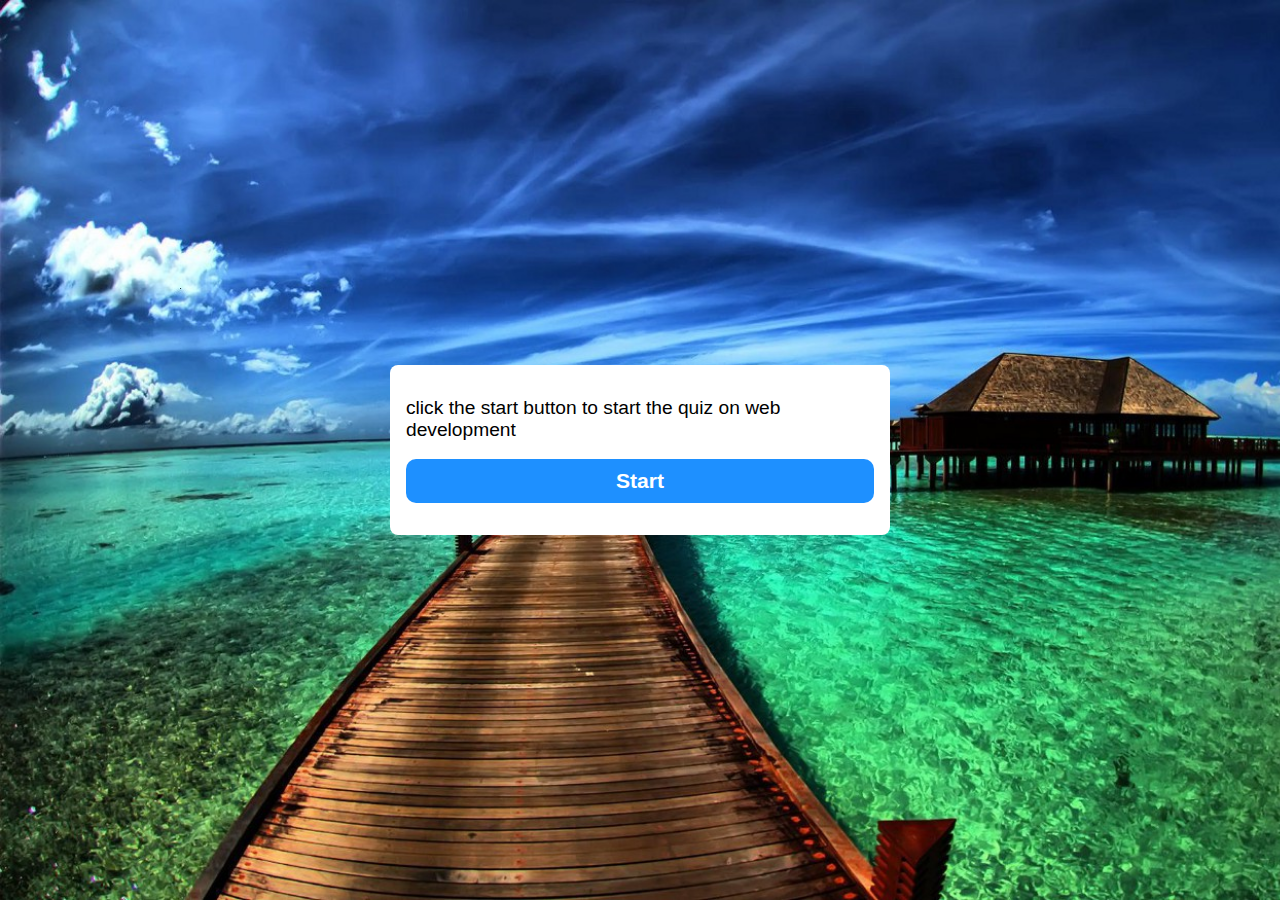
<file: index.html>
<!DOCTYPE html>
<html>
  <head>
    <meta name="viewport" content="width=device-width">
    <title>quiz app</title>
<link rel="stylesheet" href="quiz.css">
  </head>
  <body>
    <main>
      <div class="question">click the start button to start the quiz on web development</div>
      <button class="start">Start</button>
    </main>
    <script type="text/javascript" src="quiz.js">

    </script>
  </body>
</html>
</file>
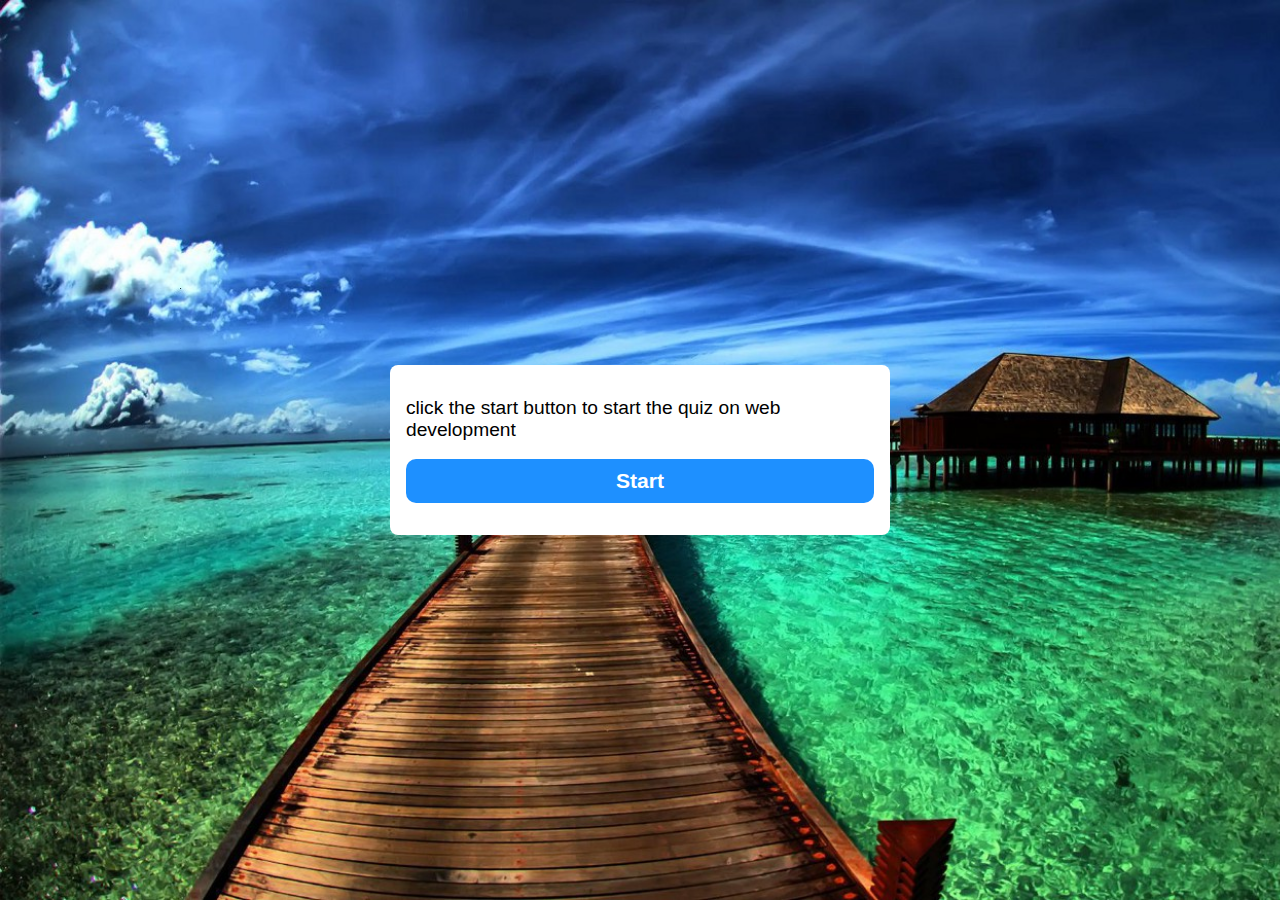
<file: quiz.html>
<!DOCTYPE html>
<html>
  <head>
    <meta name="viewport" content="width=device-width">
    <title>quiz app</title>
<link rel="stylesheet" href="quiz.css">
  </head>
  <body>
    <main>
      <div class="question">click the start button to start the quiz on web development</div>
      <button class="start">Start</button>
    </main>
    <script type="text/javascript" src="quiz.js">

    </script>
  </body>
</html>
</file>
<file: quiz.css>
:root {
  --text-color: black;
  --primary-color: dodgerblue;
  --neutral: white;
  --font-size: 1.2rem;
  --text-color2: rgba(0%, 0%, 0%, .2);
  --gray: gray;
}

* {
  box-sizing: border-box;
  transition: all .2s linear;
}

body {
  font-family: sans-serif;
  background: url("./bg.jpeg");
  background-size: cover;
  background-repeat: no-repeat;
  background-color: var(--primary-color);
  color: var(--text-color);
  font-size: var(--font-size);
  display: grid;
  place-items: center;
  height: 100vh;
  margin: 0px;
}

main {
  width: 90vw;
  max-width: 500px;
  background: var(--neutral);
  display: flex;
  flex-direction: column;
  border-radius: .5rem;
  padding: 1rem 1rem 2rem;
  gap: .1rem;
  overflow: hidden;
}

.top-bar {
  display: flex;
  justify-content: space-between;
  color: var(--gray);
  font-size: calc(var(--font-size)*.9);
}

.time-bar {
  width: 100%;
  background: var(--text-color2);
  border-radius: 1rem;
  position: relative;
  overflow: hidden;
  height: 10px;
}

.time-left {
  position: absolute;
  height: 100%;
  width: 100%;
  left: 0px;
  top: 0px;
  background: var(--primary-color);
  border-radius: 1rem;
  transition: all 1s linear;
}

.question {
  margin: 1rem 0px;
  animation: enter .3s ease-out;
}

.box {
  padding: .5rem;
  border: 1px solid var(--gray);
  display: flex;
  align-items: flex-start;
  gap: 1rem;
  padding: 1rem;
  animation: enter .3s ease-out;
  cursor: pointer;
}

.box:hover,
.active {
  background: var(--primary-color);
  color: var(--neutral);
  border: none;
}

form {
  display: flex;
  flex-direction: column;
  gap: 1rem;
}

.bottom-bar {
  display: flex;
  justify-content: space-between;
  padding-top: 1rem;
  align-items: center;
}

button {
  padding: 10px;
  border-radius: 10px;
  color: var(--neutral);
  background: var(--primary-color);
  font-weight: 600;
  border: none;
  outline: none;
  font-size: calc(var(--font-size)*1.1);
  cursor: pointer;
}

button:hover {
  transform: scale(.9);
}

.bottom-bar button[disabled] {
  background: var(--text-color2);
}

.hidden {
  visibility: hidden;
}

@keyframes enter {
  from {
    transform: translateX(50%);
    opacity: 0;
  }
}
</file>
